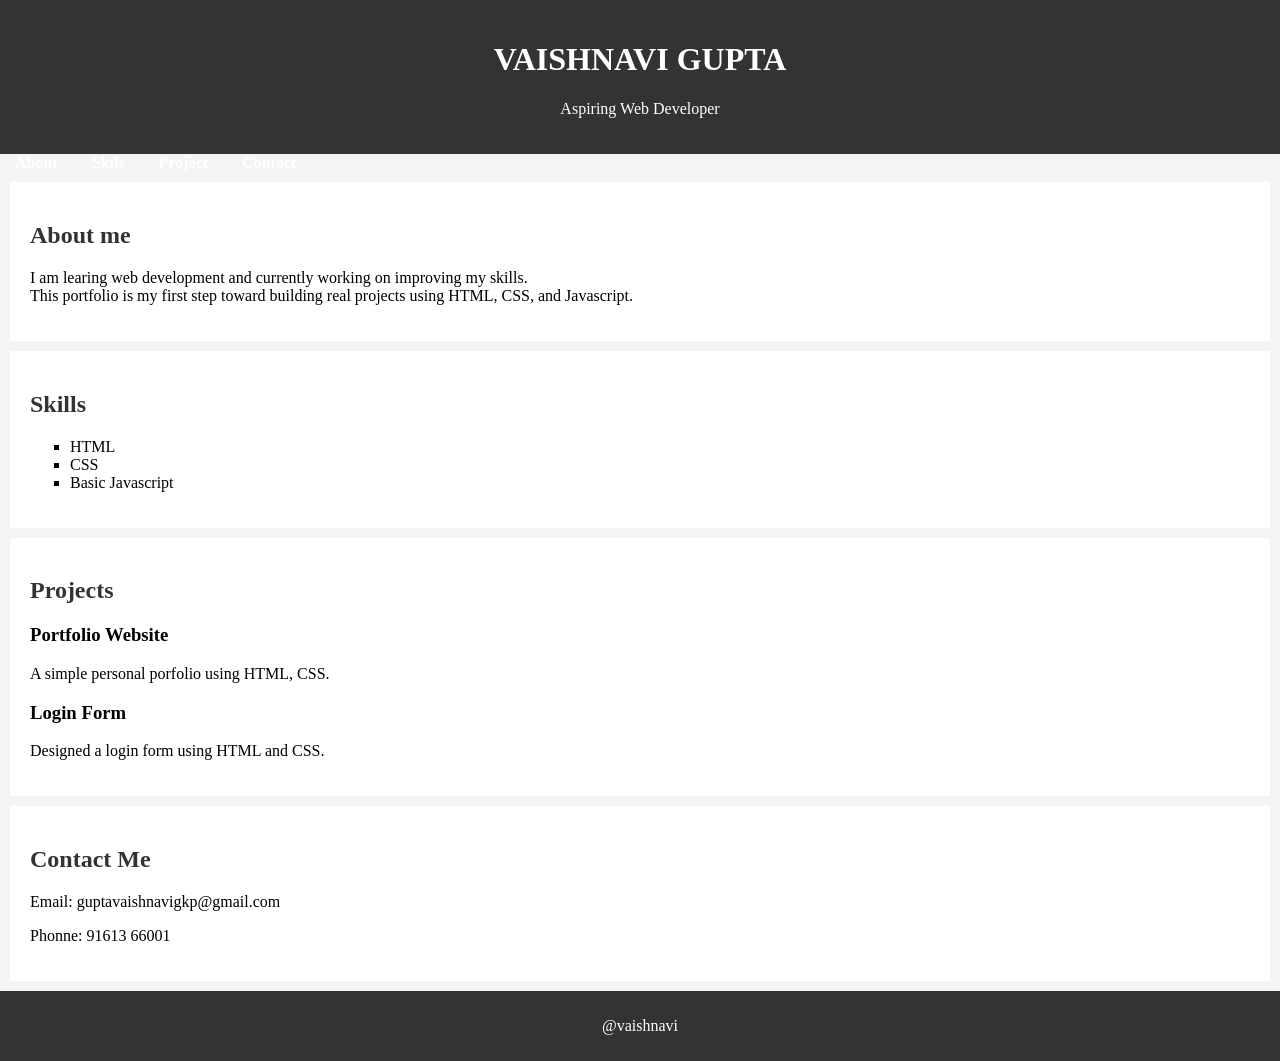
<file: portfolio/index.html>
<!DOCTYPE html>
<html lang="en">
<head>
    <meta charset="UTF-8">
    <meta name="viewport" content="width=device-width, initial-scale=1.0">
    <title>My Portfolio</title>
    <link rel="stylesheet"href="style.css">
</head>
<body>
    <header>
        <h1>VAISHNAVI GUPTA</h1>
        <p>Aspiring Web Developer</p>
    </header>
    <nav>
        <a href="#about">About</a>
        <a href="#skills">Skils</a>
        <a href="#project">Project</a>
        <a href="#contact">Contact</a>
    </nav>
    <section id="about">
        <h2> About me</h2>
        <p>I am learing web development and currently working on improving my skills.<br>
       This portfolio is my first step toward building real projects using HTML, CSS, and Javascript.
        </p>
    </section>
    <section id="skills">
     <h2>Skills</h2>
     <ul>
        <li>HTML</li>
        <li>CSS</li>
        <li> Basic Javascript</li>
     </ul>
    </section>
    <section id="projects">
        <h2>Projects</h2>
        <div class="project">
            <h3>Portfolio Website</h3>
          <p>A simple personal porfolio using HTML, CSS.</p>
        </div>
        <div class="project">
            <h3>Login Form</h3>
            <p> Designed a login form using HTML and CSS.</p>
        </div>
    </section>
<section id="contact">
    <h2>Contact Me</h2>
    <p> Email: guptavaishnavigkp@gmail.com</p>
    <p> Phonne: 91613 66001</p> 
</section>
<footer>
    <p> @vaishnavi</p>
</footer>
</body>
</html>
</file>
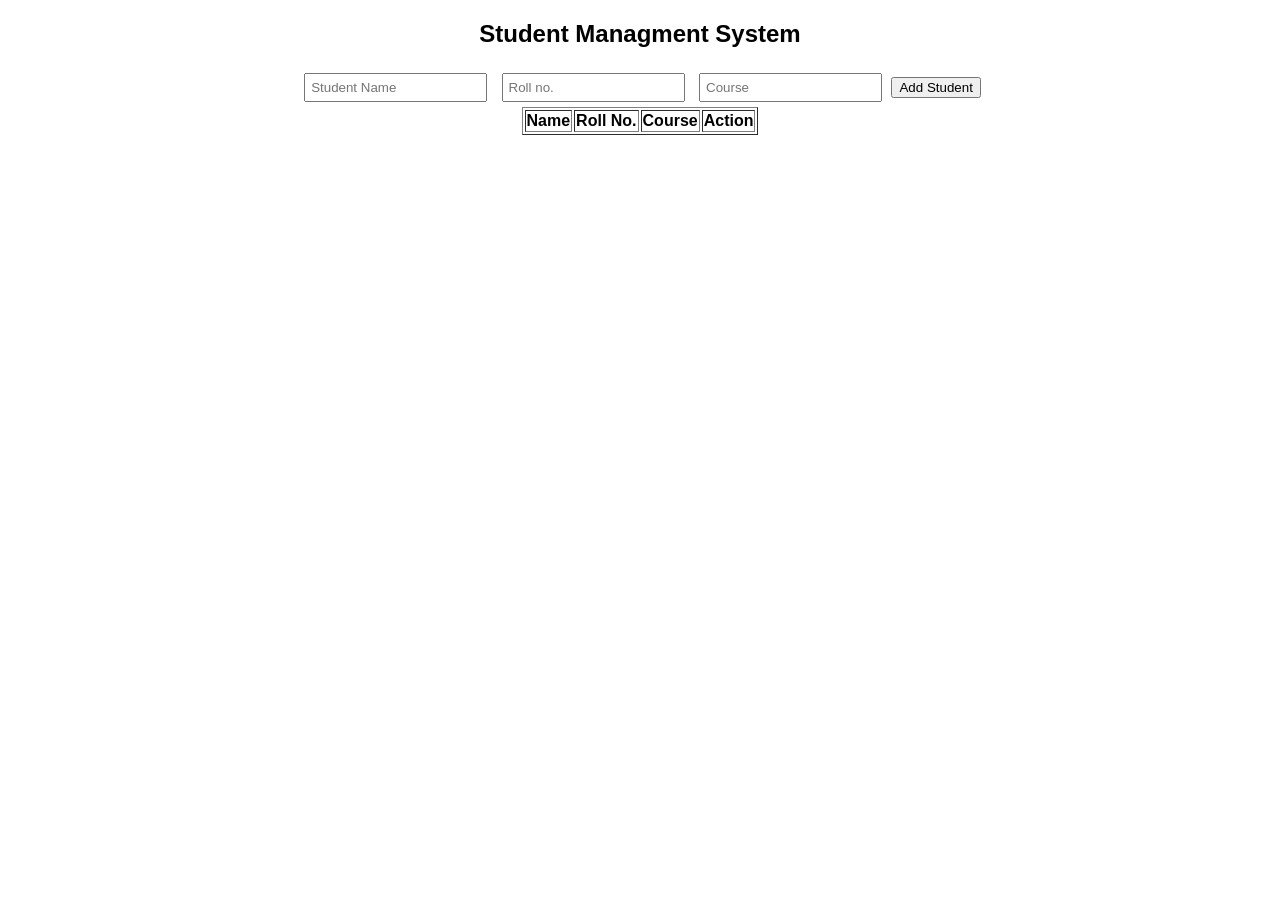
<file: Student Managment/Index.html>
<!DOCTYPE html>
<html lang="en">
<head>
    <meta charset="UTF-8">
    <meta name="viewport" content="width=device-width, initial-scale=1.0">
    <title>Student Managment</title>
    <link rel="stylesheet" href="style.css">
</head>
<body>
    <h2>Student Managment System</h2>
    <input type="text" id="name" placeholder="Student Name">
    <input type="text" id="roll" placeholder="Roll no.">
    <input type="text" id="course" placeholder="Course">
    <button onclick="addStudent()">Add Student</button>
    <table border="1">
        <tr>
            <th>Name</th>
            <th>Roll No.</th>
            <th>Course</th>
            <th>Action</th>
        </tr>
        <tbody id="tableBody"></tbody>
    </table>
    <script src="script.js"></script>
</body>
</html>
</file>
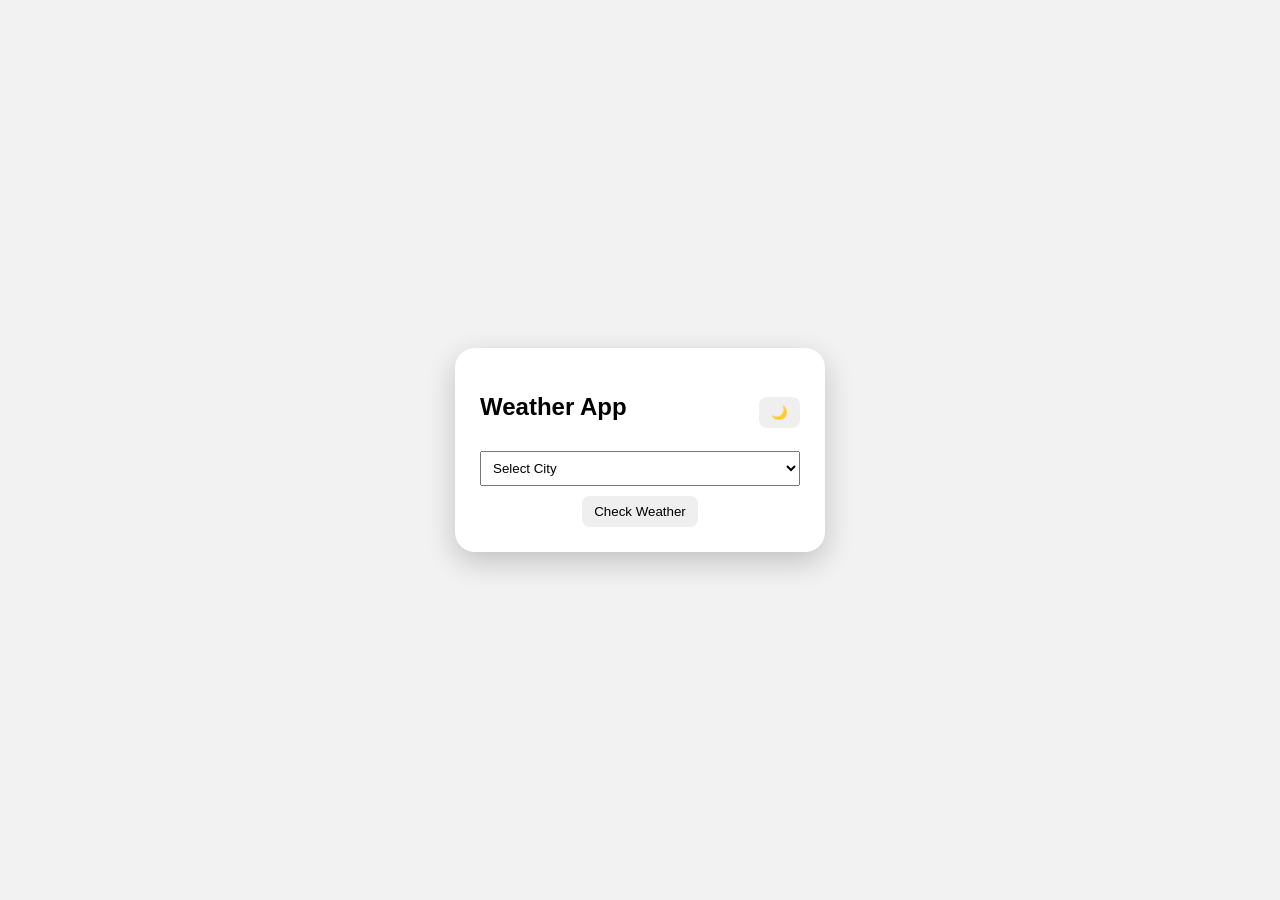
<file: Weather/index.html>
<!DOCTYPE html>
<html>
<head>
    <title>Pro Weather App</title>
    <link rel="stylesheet" href="style.css">
</head>
<body>

    <div class="card">

        <div class="top-section">
            <h2>Weather App</h2>
            <button id="toggleMode">🌙</button>
        </div>

        <select id="citySelect">
            <option value="">Select City</option>
            <option value="delhi">Delhi</option>
            <option value="mumbai">Mumbai</option>
            <option value="shimla">Shimla</option>
            <option value="kolkata">Kolkata</option>
        </select>

        <button id="searchBtn">Check Weather</button>

        <div id="loader" class="loader"></div>

        <div id="weatherBox" class="weatherBox">
            <div id="icon" class="icon"></div>
            <h3 id="cityName"></h3>
            <p id="temperature"></p>
            <p id="humidity"></p>
            <p id="wind"></p>
        </div>

    </div>

    <script src="script.js"></script>
</body>
</html>
</file>
<file: portfolio/style.css>
body{
    font-size: Arial,sans-serif;
    margin:0;
    background-color:#f4f4f4;
}
header{
    background-color:#333;
    color:white;
    text-align:center;
    padding:20px;
}
nav a{
color: white;
margin: 15px;
text-decoration: none;
font-weight: bold;
}
nav a:hover{
    color: rgb(255, 0, 212);
}
section{
    padding: 20px;
    margin: 10px;
    background-color: white;
}
h2{
    color:#333
}
ul{
    list-style-type: square;
}
project{
    border: 1px solid#ccc;
    padding: 10px;
    margin-top: 10px;
}
footer{
    background-color: #333;
    color: white;
    text-align: center;
    padding:10px
}
</file>
<file: Student Managment/style.css>
body {
    font-family: Arial;
    text-align: center;
}
input {
    margin: 5px;
    padding: 5px;
}
table {
    margin: auto;
}
</file>
<file: Weather/style.css>
body {
    margin: 0;
    height: 100vh;
    display: flex;
    justify-content: center;
    align-items: center;
    font-family: Arial;
    background: #f2f2f2;
    transition: 0.3s;
}

.card {
    width: 320px;
    padding: 25px;
    border-radius: 20px;
    background: white;
    box-shadow: 0 10px 30px rgba(0,0,0,0.2);
    text-align: center;
}

.top-section {
    display: flex;
    justify-content: space-between;
    align-items: center;
}

button {
    padding: 8px 12px;
    cursor: pointer;
    border: none;
    border-radius: 8px;
    margin-top: 10px;
}

select {
    width: 100%;
    padding: 8px;
    margin-top: 10px;
}

.weatherBox {
    margin-top: 15px;
    display: none;
}

.icon {
    font-size: 45px;
}

.loader {
    border: 5px solid #f3f3f3;
    border-top: 5px solid #3498db;
    border-radius: 50%;
    width: 40px;
    height: 40px;
    margin: 15px auto;
    animation: spin 1s linear infinite;
    display: none;
}

@keyframes spin {
    100% { transform: rotate(360deg); }
}

/* Dark Mode */
.dark {
    background: #121212;
    color: white;
}

.dark .card {
    background: #1e1e1e;
    color: white;
}
</file>
